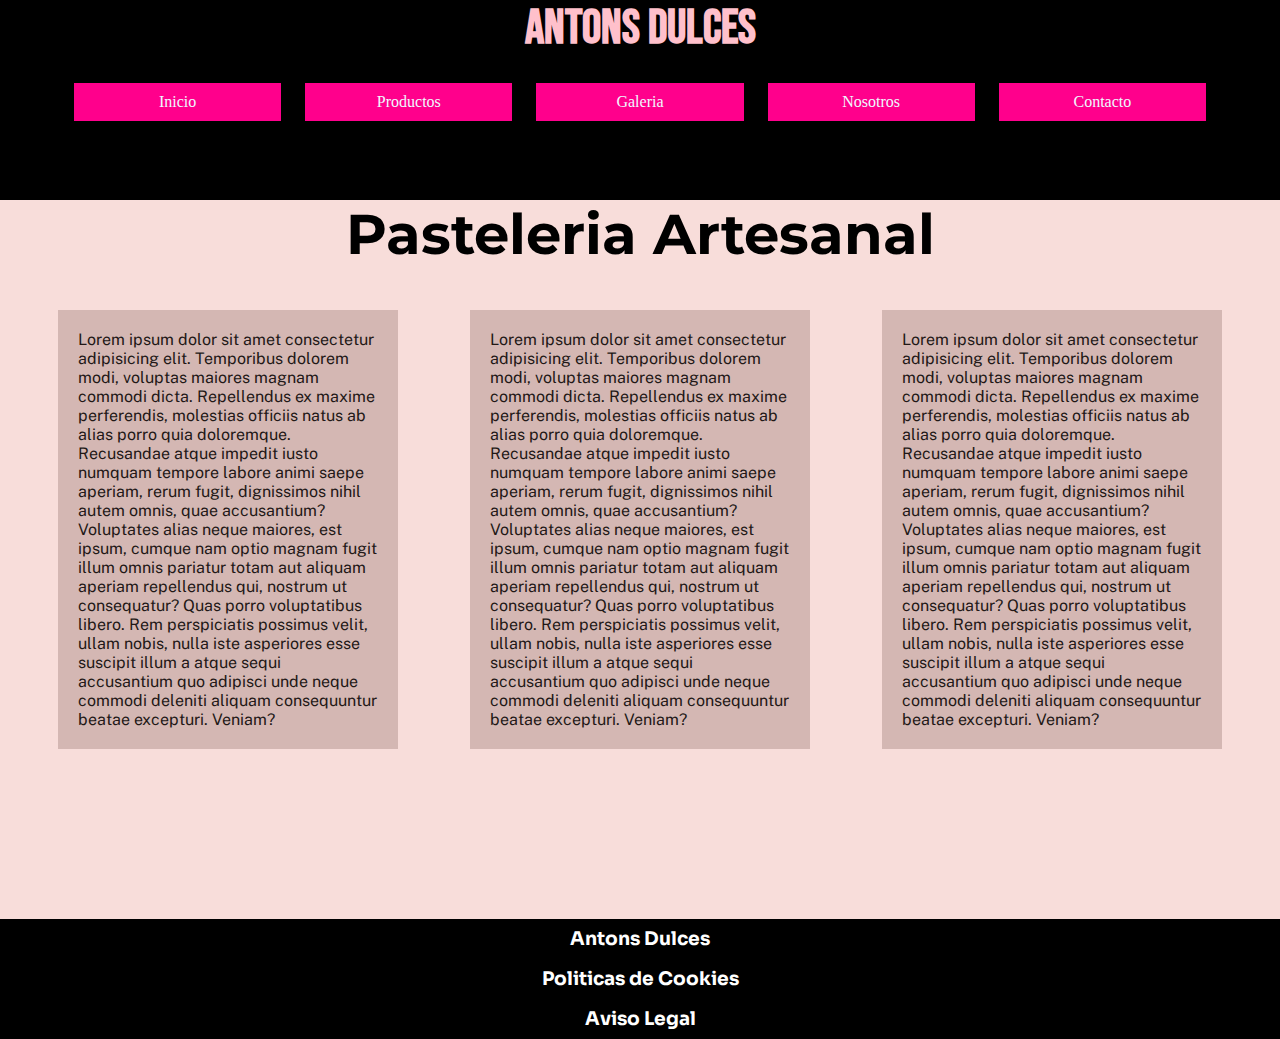
<file: index.html>
<!DOCTYPE html>
<html lang="es">
<head>
    <meta charset="UTF-8">
    <meta name="viewport" content="width=device-width, initial-scale=1.0">
    <link rel="shortcut icon" href="media/antons.png">
    <link rel="stylesheet" href="./css/estilo.css">
    <link rel="preconnect" href="https://fonts.googleapis.com">
    <link rel="preconnect" href="https://fonts.gstatic.com" crossorigin>
    <link href="https://fonts.googleapis.com/css2?family=Bebas+Neue&display=swap" rel="stylesheet">
    <link rel="preconnect" href="https://fonts.googleapis.com">
    <link rel="preconnect" href="https://fonts.gstatic.com" crossorigin>
    <link href="https://fonts.googleapis.com/css2?family=Montserrat:wght@300&display=swap" rel="stylesheet">
    <link rel="preconnect" href="https://fonts.googleapis.com">
    <link rel="preconnect" href="https://fonts.gstatic.com" crossorigin>
    <link href="https://fonts.googleapis.com/css2?family=Sora:wght@100&display=swap" rel="stylesheet">
    <link rel="preconnect" href="https://fonts.googleapis.com">
    <link rel="preconnect" href="https://fonts.gstatic.com" crossorigin>
    <link href="https://fonts.googleapis.com/css2?family=Public+Sans:wght@100&display=swap" rel="stylesheet">
    <link rel="stylesheet" href="https://cdnjs.cloudflare.com/ajax/libs/animate.css/4.1.1/animate.min.css"/>
    <title>Antons dulces</title>
</head>
<body>
    <header>
        <h1>
            Antons Dulces
        </h1>
        <nav>
            <ul>
                <li>
                    <a href="index.html">Inicio</a>
                </li>
                <li>
                    <a href="paginas/productos.html">Productos</a>
                </li>
                <li>
                    <a href="paginas/galeria.html">Galeria</a>
                </li>
                <li>
                    <a href="paginas/nosotros.html">Nosotros</a>
                </li>
                <li>
                    <a href="paginas/contacto.html">Contacto</a>
                </li>
            </ul>
        </nav>
    </header>
    <main>
        <h2 class="animate__animated animate__fadeInDown">
            Pasteleria Artesanal
        </h2>
    <section class="cajas">
        <div class="caja izquierda">
        <p>
            Lorem ipsum dolor sit amet consectetur adipisicing elit. Temporibus dolorem modi, voluptas maiores magnam commodi dicta. Repellendus ex maxime perferendis, molestias officiis natus ab alias porro quia doloremque. Recusandae atque impedit iusto numquam tempore labore animi saepe aperiam, rerum fugit, dignissimos nihil autem omnis, quae accusantium? Voluptates alias neque maiores, est ipsum, cumque nam optio magnam fugit illum omnis pariatur totam aut aliquam aperiam repellendus qui, nostrum ut consequatur? Quas porro voluptatibus libero. Rem perspiciatis possimus velit, ullam nobis, nulla iste asperiores esse suscipit illum a atque sequi accusantium quo adipisci unde neque commodi deleniti aliquam consequuntur beatae excepturi. Veniam?
        </p>
        </div>
        <div class="caja centro">
            <p>
                Lorem ipsum dolor sit amet consectetur adipisicing elit. Temporibus dolorem modi, voluptas maiores magnam commodi dicta. Repellendus ex maxime perferendis, molestias officiis natus ab alias porro quia doloremque. Recusandae atque impedit iusto numquam tempore labore animi saepe aperiam, rerum fugit, dignissimos nihil autem omnis, quae accusantium? Voluptates alias neque maiores, est ipsum, cumque nam optio magnam fugit illum omnis pariatur totam aut aliquam aperiam repellendus qui, nostrum ut consequatur? Quas porro voluptatibus libero. Rem perspiciatis possimus velit, ullam nobis, nulla iste asperiores esse suscipit illum a atque sequi accusantium quo adipisci unde neque commodi deleniti aliquam consequuntur beatae excepturi. Veniam?
            </p>
            </div>
            <div class="caja derecha">
                <p>
                    Lorem ipsum dolor sit amet consectetur adipisicing elit. Temporibus dolorem modi, voluptas maiores magnam commodi dicta. Repellendus ex maxime perferendis, molestias officiis natus ab alias porro quia doloremque. Recusandae atque impedit iusto numquam tempore labore animi saepe aperiam, rerum fugit, dignissimos nihil autem omnis, quae accusantium? Voluptates alias neque maiores, est ipsum, cumque nam optio magnam fugit illum omnis pariatur totam aut aliquam aperiam repellendus qui, nostrum ut consequatur? Quas porro voluptatibus libero. Rem perspiciatis possimus velit, ullam nobis, nulla iste asperiores esse suscipit illum a atque sequi accusantium quo adipisci unde neque commodi deleniti aliquam consequuntur beatae excepturi. Veniam?
                </p>
                </div>
    </section>
    </main>
    <footer>
        <h3>
            Antons Dulces
        </h3>
        <h3>Politicas de Cookies</h3>
        <h3>Aviso Legal</h3>
    </footer>
</body>
</html>
</file>
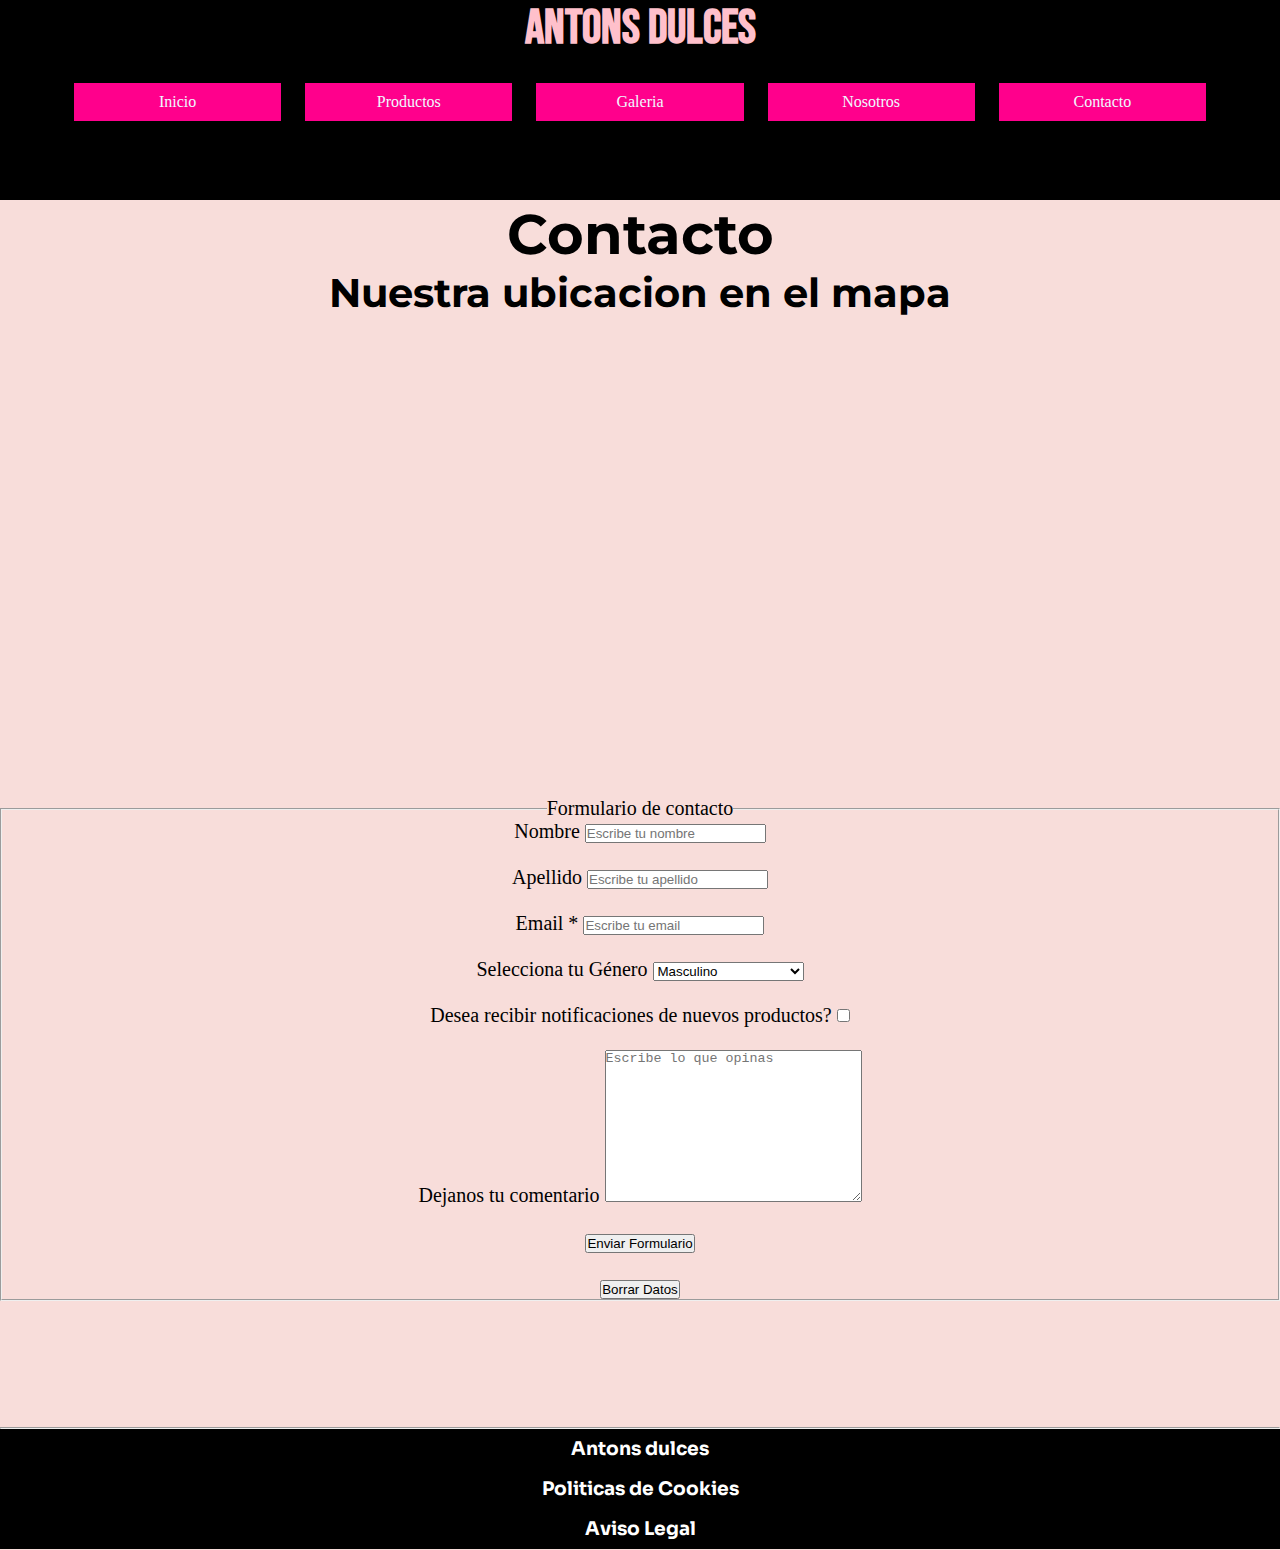
<file: paginas/contacto.html>
<!DOCTYPE html>
<html lang="es">
<head>
    <meta charset="UTF-8">
    <meta name="viewport" content="width=device-width, initial-scale=1.0">
    <link rel="shortcut icon" href="../media/antons.png">
    <link rel="stylesheet" href="../css/estilo.css">
    <link rel="preconnect" href="https://fonts.googleapis.com">
    <link rel="preconnect" href="https://fonts.gstatic.com" crossorigin>
    <link href="https://fonts.googleapis.com/css2?family=Bebas+Neue&display=swap" rel="stylesheet">
    <link rel="preconnect" href="https://fonts.googleapis.com">
    <link rel="preconnect" href="https://fonts.gstatic.com" crossorigin>
    <link href="https://fonts.googleapis.com/css2?family=Montserrat:wght@300&display=swap" rel="stylesheet">
    <link rel="preconnect" href="https://fonts.googleapis.com">
    <link rel="preconnect" href="https://fonts.gstatic.com" crossorigin>
    <link href="https://fonts.googleapis.com/css2?family=Sora:wght@100&display=swap" rel="stylesheet">
    <link rel="preconnect" href="https://fonts.googleapis.com">
    <link rel="preconnect" href="https://fonts.gstatic.com" crossorigin>
    <link href="https://fonts.googleapis.com/css2?family=Public+Sans:wght@100&display=swap" rel="stylesheet">
    <link rel="stylesheet" href="https://cdnjs.cloudflare.com/ajax/libs/animate.css/4.1.1/animate.min.css"/>
    <title>Antons dulces</title>
</head>
<body>
    <header>
        <h1>
            Antons dulces
        </h1>
        <nav>
            <ul>
                <li>
                    <a href="../index.html">Inicio</a>
                </li>
                <li>
                    <a href="productos.html">Productos</a>
                </li>
                <li>
                    <a href="galeria.html">Galeria</a>
                </li>
                <li>
                    <a href="nosotros.html">Nosotros</a>
                </li>
                <li>
                    <a href="contacto.html">Contacto</a>
                </li>
            </ul>
        </nav>
    </header>
    <main class="contacto">
        <section>
            <article>
                <h2 class="animate__animated animate__fadeInDown">
                    Contacto
                </h2>
            </article>
            <div class="mapa">
            <h4>
                Nuestra ubicacion en el mapa
            </h4>
            <iframe src="https://www.google.com/maps/embed?pb=!1m14!1m12!1m3!1d52336.34690585429!2d-57.958201525504535!3d-34.93099318651421!2m3!1f0!2f0!3f0!3m2!1i1024!2i768!4f13.1!5e0!3m2!1ses!2sar!4v1657175297369!5m2!1ses!2sar" width="600" height="450" style="border:0;" allowfullscreen="" loading="lazy" referrerpolicy="no-referrer-when-downgrade"></iframe>
            </div>
            <article class="formulario">
                <br>
                <form>
                    <fieldset>
                        <legend>Formulario de contacto</legend>     
                            <div>
                                <label for="nombre">Nombre</label>
                                <input type="text" name="nombre" placeholder="Escribe tu nombre">
                            </div>
                            <br>
                            <div>
                                <label for="apellido">Apellido</label>
                                <input type="text" name="apellido" placeholder="Escribe tu apellido">
                            </div>
                            <br>
                            <div>
                                <label for="email">Email *</label>
                                <input type="email" name="email" placeholder="Escribe tu email" required>
                            </div>
                            <br>
                            <div>
                                <label for="Genero">Selecciona tu Género</label>
                                <select name="genero" id="">
                                    <option value="msc">Masculino</option>
                                    <option value="fmn">Femenino</option>
                                    <option value="nr">Prefiero no responder</option>
                                </select>
                            </div>
                            <br>
                            <div>
                                <label for="notificacion">Desea recibir notificaciones de nuevos productos?</label>
                                <input type="checkbox">
                            </div>
                            <br>
                            <div>
                                <label for="comentario">Dejanos tu comentario</label>
                                <textarea name="comentario" id="" cols="30" rows="10" placeholder="Escribe lo que opinas"></textarea>
                            </div>
                            <br>
                            <div>
                                <input type="submit" value="Enviar Formulario">
                            </div>
                            <br>
                            <div>
                                <input type="reset" value="Borrar Datos">
                            </div>
                </fieldset>
                </form>
            </article>
        </section>
    </main>
    <footer>
        <hr>
        <ul>
            <li>
                <h3>Antons dulces</h3>
            </li>
            <li>
                <h3>
                  Politicas de Cookies
                </h3>
            </li>
            <li>
                <h3>Aviso Legal</h3>
            </li>
        </ul>
    </footer>
</body>
</html>
</file>
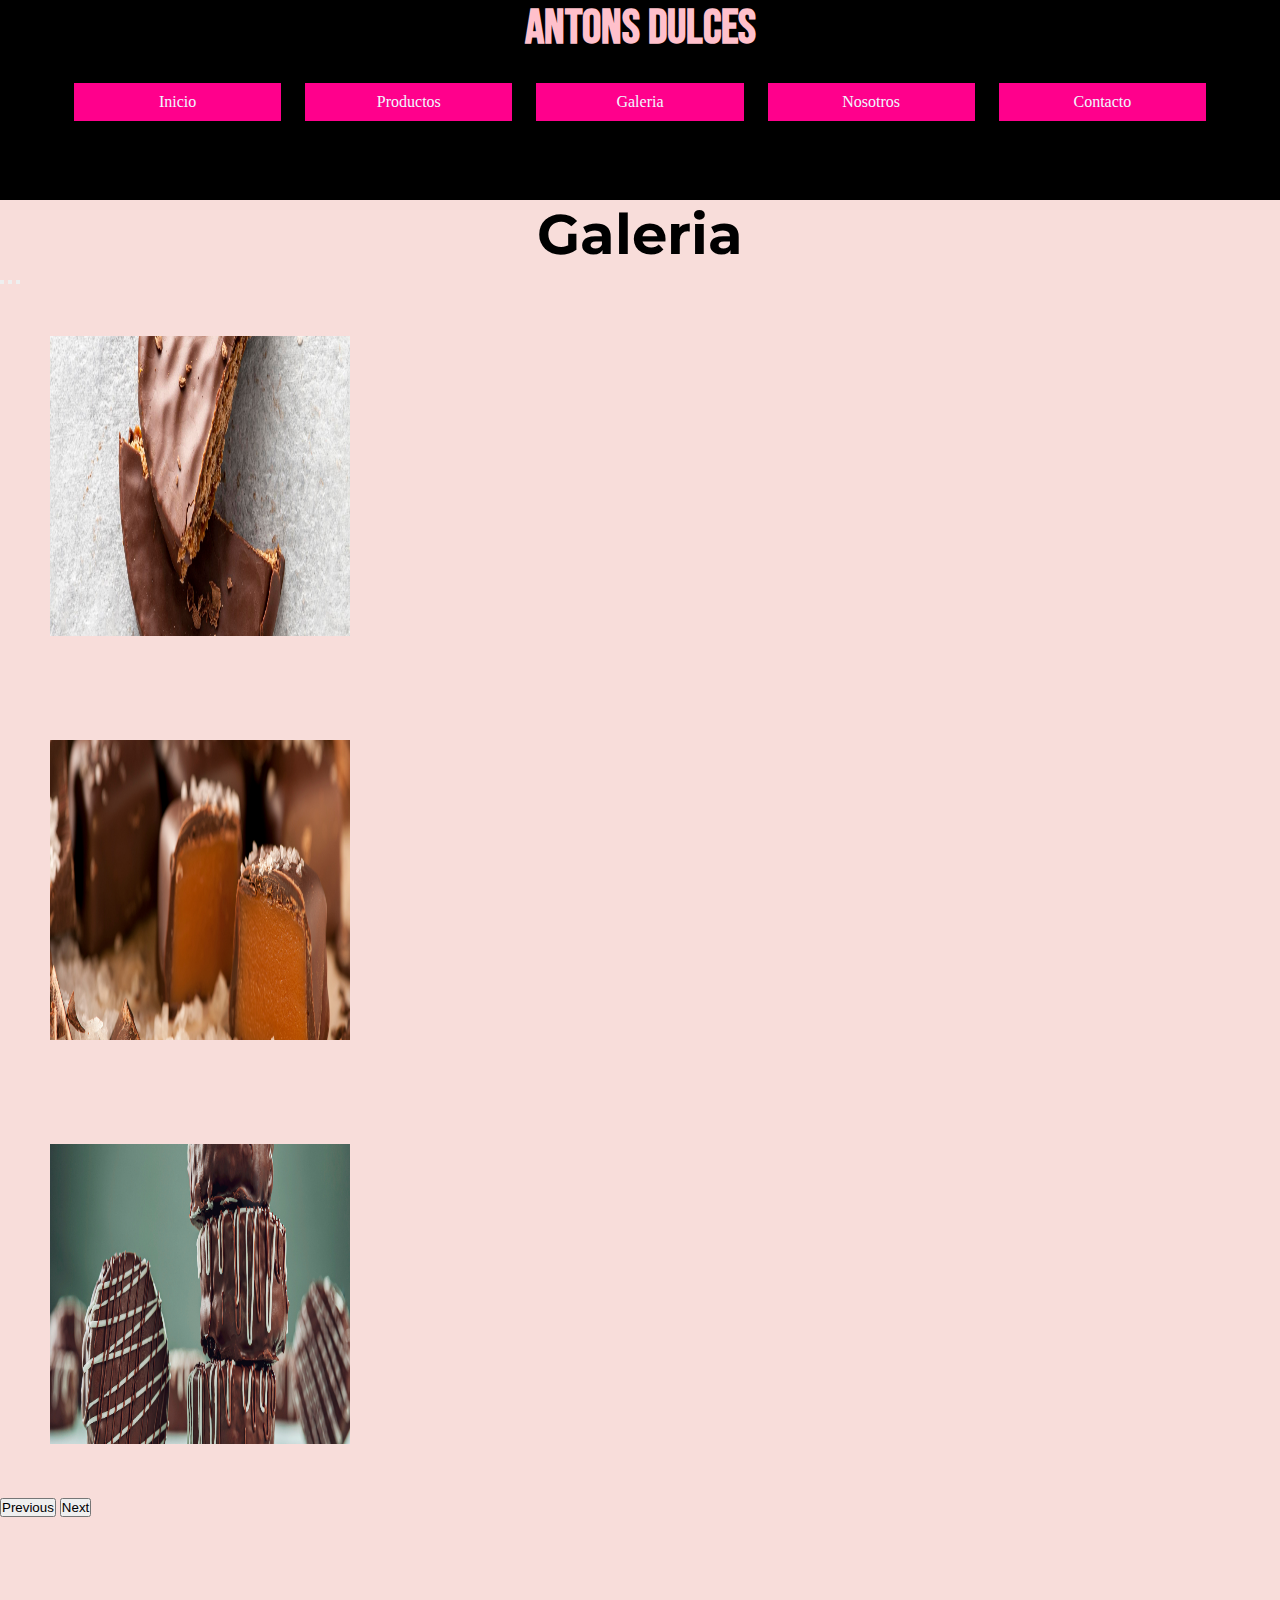
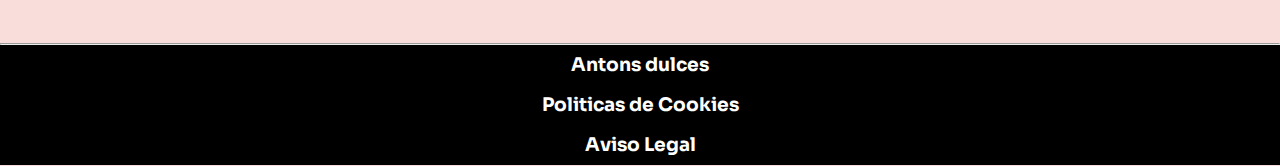
<file: paginas/galeria.html>
<!DOCTYPE html>
<html lang="es">
<head>
    <meta charset="UTF-8">
    <meta name="viewport" content="width=device-width, initial-scale=1.0">
    <link rel="shortcut icon" href="../media/antons.png">

    <link rel="preconnect" href="https://fonts.googleapis.com">
    <link rel="preconnect" href="https://fonts.gstatic.com" crossorigin>
    <link href="https://fonts.googleapis.com/css2?family=Bebas+Neue&display=swap" rel="stylesheet">
    <link rel="preconnect" href="https://fonts.googleapis.com">
    <link rel="preconnect" href="https://fonts.gstatic.com" crossorigin>
    <link href="https://fonts.googleapis.com/css2?family=Montserrat:wght@300&display=swap" rel="stylesheet">
    <link rel="preconnect" href="https://fonts.googleapis.com">
    <link rel="preconnect" href="https://fonts.gstatic.com" crossorigin>
    <link href="https://fonts.googleapis.com/css2?family=Sora:wght@100&display=swap" rel="stylesheet">
    <link rel="preconnect" href="https://fonts.googleapis.com">
    <link rel="preconnect" href="https://fonts.gstatic.com" crossorigin>
    <link href="https://fonts.googleapis.com/css2?family=Public+Sans:wght@100&display=swap" rel="stylesheet">
    <link rel="stylesheet" href="https://cdnjs.cloudflare.com/ajax/libs/animate.css/4.1.1/animate.min.css"/>
    <link href="https://cdn.jsdelivr.net/npm/bootstrap@5.2.0/dist/css/bootstrap.min.css" rel="stylesheet" integrity="sha384-gH2yIJqKdNHPEq0n4Mqa/HGKIhSkIHeL5AyhkYV8i59U5AR6csBvApHHNl/vI1Bx" crossorigin="anonymous">
    <link rel="stylesheet" href="../css/estilo.css">
    <title>Antons dulces</title>
</head>
<body>
    <header>
        <h1>
            Antons dulces
        </h1>
        <nav>
            <ul>
                <li>
                    <a href="../index.html">Inicio</a>
                </li>
                <li>
                    <a href="productos.html">Productos</a>
                </li>
                <li>
                    <a href="galeria.html">Galeria</a>
                </li>
                <li>
                    <a href="nosotros.html">Nosotros</a>
                </li>
                <li>
                    <a href="contacto.html">Contacto</a>
                </li>
            </ul>
        </nav>
    </header>
    <main class="container">

                <h2 class="animate__animated animate__fadeInDown">
                    Galeria
                </h2>
                <div id="carouselExampleIndicators" class="carousel slide" data-bs-ride="true">
                    <div class="carousel-indicators">
                      <button type="button" data-bs-target="#carouselExampleIndicators" data-bs-slide-to="0" class="active" aria-current="true" aria-label="Slide 1"></button>
                      <button type="button" data-bs-target="#carouselExampleIndicators" data-bs-slide-to="1" aria-label="Slide 2"></button>
                      <button type="button" data-bs-target="#carouselExampleIndicators" data-bs-slide-to="2" aria-label="Slide 3"></button>
                    </div>
                    <div class="carousel-inner">
                      <div class="carousel-item active">
                        <img src="../media/Alfajores1.png" class="d-block w-100" alt="...">
                      </div>
                      <div class="carousel-item">
                        <img src="../media/Alfajores2.png" class="d-block w-100" alt="...">
                      </div>
                      <div class="carousel-item">
                        <img src="../media/Alfajores3.png" class="d-block w-100" alt="...">
                      </div>
                    </div>
                    <button class="carousel-control-prev" type="button" data-bs-target="#carouselExampleIndicators" data-bs-slide="prev">
                      <span class="carousel-control-prev-icon" aria-hidden="true"></span>
                      <span class="visually-hidden">Previous</span>
                    </button>
                    <button class="carousel-control-next" type="button" data-bs-target="#carouselExampleIndicators" data-bs-slide="next">
                      <span class="carousel-control-next-icon" aria-hidden="true"></span>
                      <span class="visually-hidden">Next</span>
                    </button>
                  </div>
    </main>
<script src="https://cdn.jsdelivr.net/npm/bootstrap@5.2.0/dist/js/bootstrap.bundle.min.js" integrity="sha384-A3rJD856KowSb7dwlZdYEkO39Gagi7vIsF0jrRAoQmDKKtQBHUuLZ9AsSv4jD4Xa" crossorigin="anonymous"></script>
    <footer>
        <hr>
        <ul>
            <li>
                <h3>Antons dulces</h3>
            </li>
            <li>
                <h3>
                  Politicas de Cookies
                </h3>
            </li>
            <li>
                <h3>Aviso Legal</h3>
            </li>
        </ul>
    </footer>
</body>
</html>
</file>
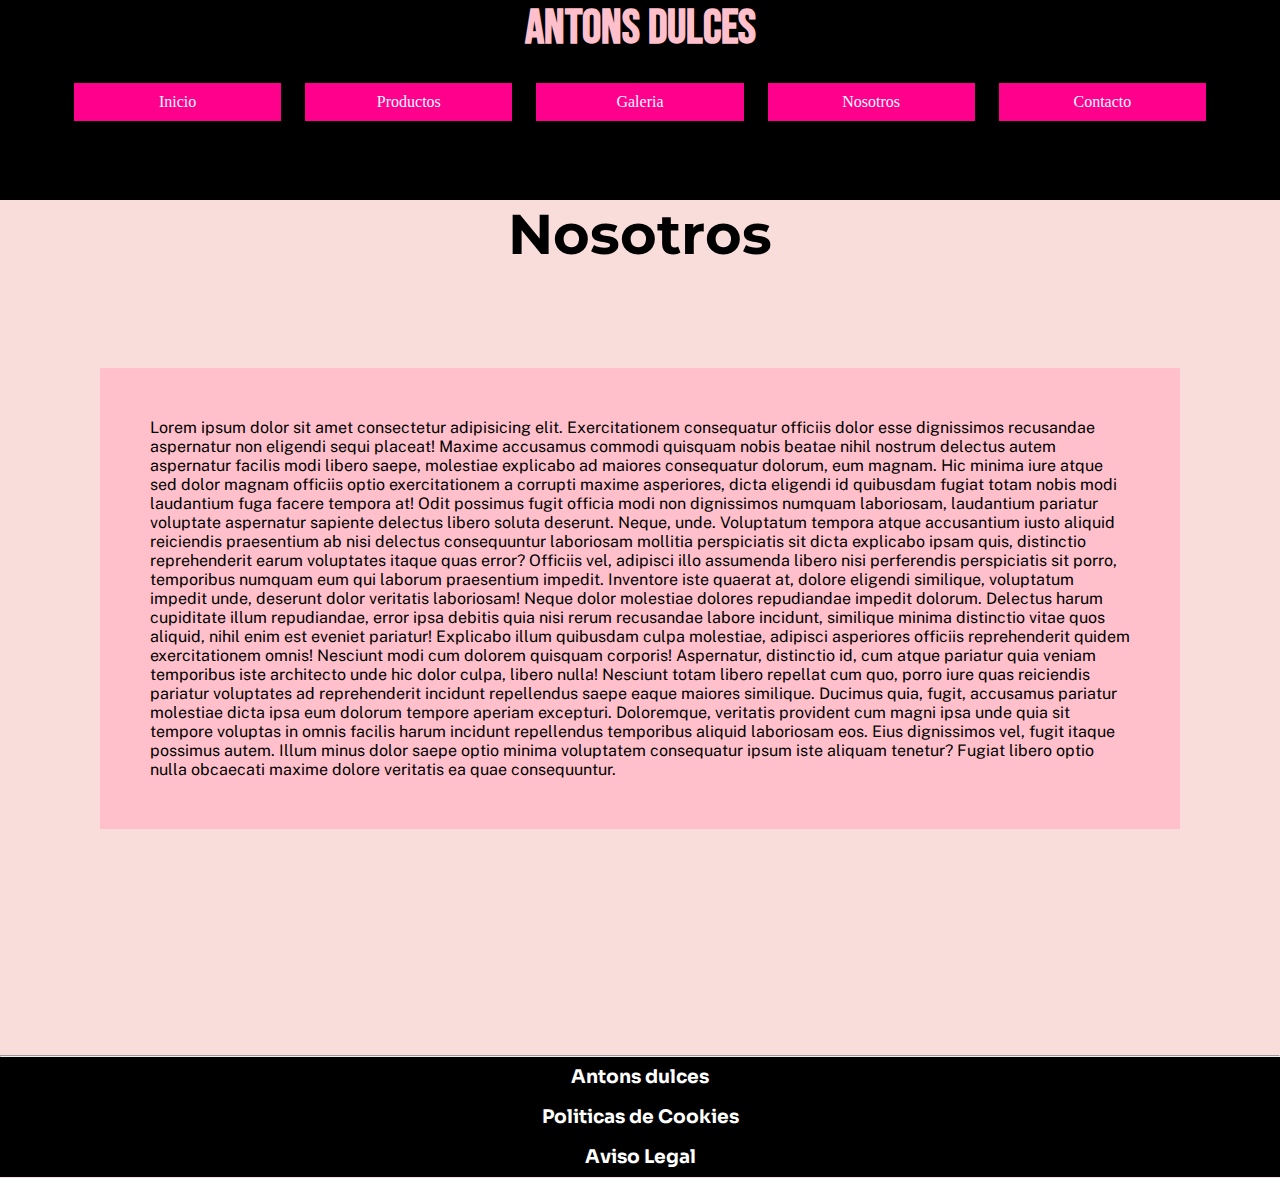
<file: paginas/nosotros.html>
<!DOCTYPE html>
<html lang="es">
<head>
    <meta charset="UTF-8">
    <meta name="viewport" content="width=device-width, initial-scale=1.0">
    <link rel="shortcut icon" href="../media/antons.png">
    <link rel="stylesheet" href="../css/estilo.css">
    <link rel="preconnect" href="https://fonts.googleapis.com">
    <link rel="preconnect" href="https://fonts.gstatic.com" crossorigin>
    <link href="https://fonts.googleapis.com/css2?family=Bebas+Neue&display=swap" rel="stylesheet">
    <link rel="preconnect" href="https://fonts.googleapis.com">
    <link rel="preconnect" href="https://fonts.gstatic.com" crossorigin>
    <link href="https://fonts.googleapis.com/css2?family=Montserrat:wght@300&display=swap" rel="stylesheet">
    <link rel="preconnect" href="https://fonts.googleapis.com">
    <link rel="preconnect" href="https://fonts.gstatic.com" crossorigin>
    <link href="https://fonts.googleapis.com/css2?family=Sora:wght@100&display=swap" rel="stylesheet">
    <link rel="preconnect" href="https://fonts.googleapis.com">
    <link rel="preconnect" href="https://fonts.gstatic.com" crossorigin>
    <link href="https://fonts.googleapis.com/css2?family=Public+Sans:wght@100&display=swap" rel="stylesheet">
    <link rel="stylesheet" href="https://cdnjs.cloudflare.com/ajax/libs/animate.css/4.1.1/animate.min.css"/>
    <title>Antons dulces</title>
</head>
<body>
    <header>
        <h1>
            Antons dulces
        </h1>
        <nav>
            <ul>
                <li>
                    <a href="../index.html">Inicio</a>
                </li>
                <li>
                    <a href="productos.html">Productos</a>
                </li>
                <li>
                    <a href="galeria.html">Galeria</a>
                </li>
                <li>
                    <a href="nosotros.html">Nosotros</a>
                </li>
                <li>
                    <a href="contacto.html">Contacto</a>
                </li>
            </ul>
        </nav>
    </header>
    <main>
        <section>
            <article>
                <h2 class="animate__animated animate__fadeInDown">
                    Nosotros
                </h2>
            </article>
            <article class="nos">
                <p class="animate__animated animate__fadeIn">
                    Lorem ipsum dolor sit amet consectetur adipisicing elit. Exercitationem consequatur officiis dolor esse dignissimos recusandae aspernatur non eligendi sequi placeat! Maxime accusamus commodi quisquam nobis beatae nihil nostrum delectus autem aspernatur facilis modi libero saepe, molestiae explicabo ad maiores consequatur dolorum, eum magnam. Hic minima iure atque sed dolor magnam officiis optio exercitationem a corrupti maxime asperiores, dicta eligendi id quibusdam fugiat totam nobis modi laudantium fuga facere tempora at! Odit possimus fugit officia modi non dignissimos numquam laboriosam, laudantium pariatur voluptate aspernatur sapiente delectus libero soluta deserunt. Neque, unde. Voluptatum tempora atque accusantium iusto aliquid reiciendis praesentium ab nisi delectus consequuntur laboriosam mollitia perspiciatis sit dicta explicabo ipsam quis, distinctio reprehenderit earum voluptates itaque quas error? Officiis vel, adipisci illo assumenda libero nisi perferendis perspiciatis sit porro, temporibus numquam eum qui laborum praesentium impedit. Inventore iste quaerat at, dolore eligendi similique, voluptatum impedit unde, deserunt dolor veritatis laboriosam! Neque dolor molestiae dolores repudiandae impedit dolorum. Delectus harum cupiditate illum repudiandae, error ipsa debitis quia nisi rerum recusandae labore incidunt, similique minima distinctio vitae quos aliquid, nihil enim est eveniet pariatur! Explicabo illum quibusdam culpa molestiae, adipisci asperiores officiis reprehenderit quidem exercitationem omnis! Nesciunt modi cum dolorem quisquam corporis! Aspernatur, distinctio id, cum atque pariatur quia veniam temporibus iste architecto unde hic dolor culpa, libero nulla! Nesciunt totam libero repellat cum quo, porro iure quas reiciendis pariatur voluptates ad reprehenderit incidunt repellendus saepe eaque maiores similique. Ducimus quia, fugit, accusamus pariatur molestiae dicta ipsa eum dolorum tempore aperiam excepturi. Doloremque, veritatis provident cum magni ipsa unde quia sit tempore voluptas in omnis facilis harum incidunt repellendus temporibus aliquid laboriosam eos. Eius dignissimos vel, fugit itaque possimus autem. Illum minus dolor saepe optio minima voluptatem consequatur ipsum iste aliquam tenetur? Fugiat libero optio nulla obcaecati maxime dolore veritatis ea quae consequuntur.
                </p>
            </article>
        </section>
    </main>
    <footer>
        <hr>
        <ul>
            <li>
                <h3>Antons dulces</h3>
            </li>
            <li>
                <h3>
                  Politicas de Cookies
                </h3>
            </li>
            <li>
                <h3>Aviso Legal</h3>
            </li>
        </ul>
    </footer>
</body>
</html>
</file>
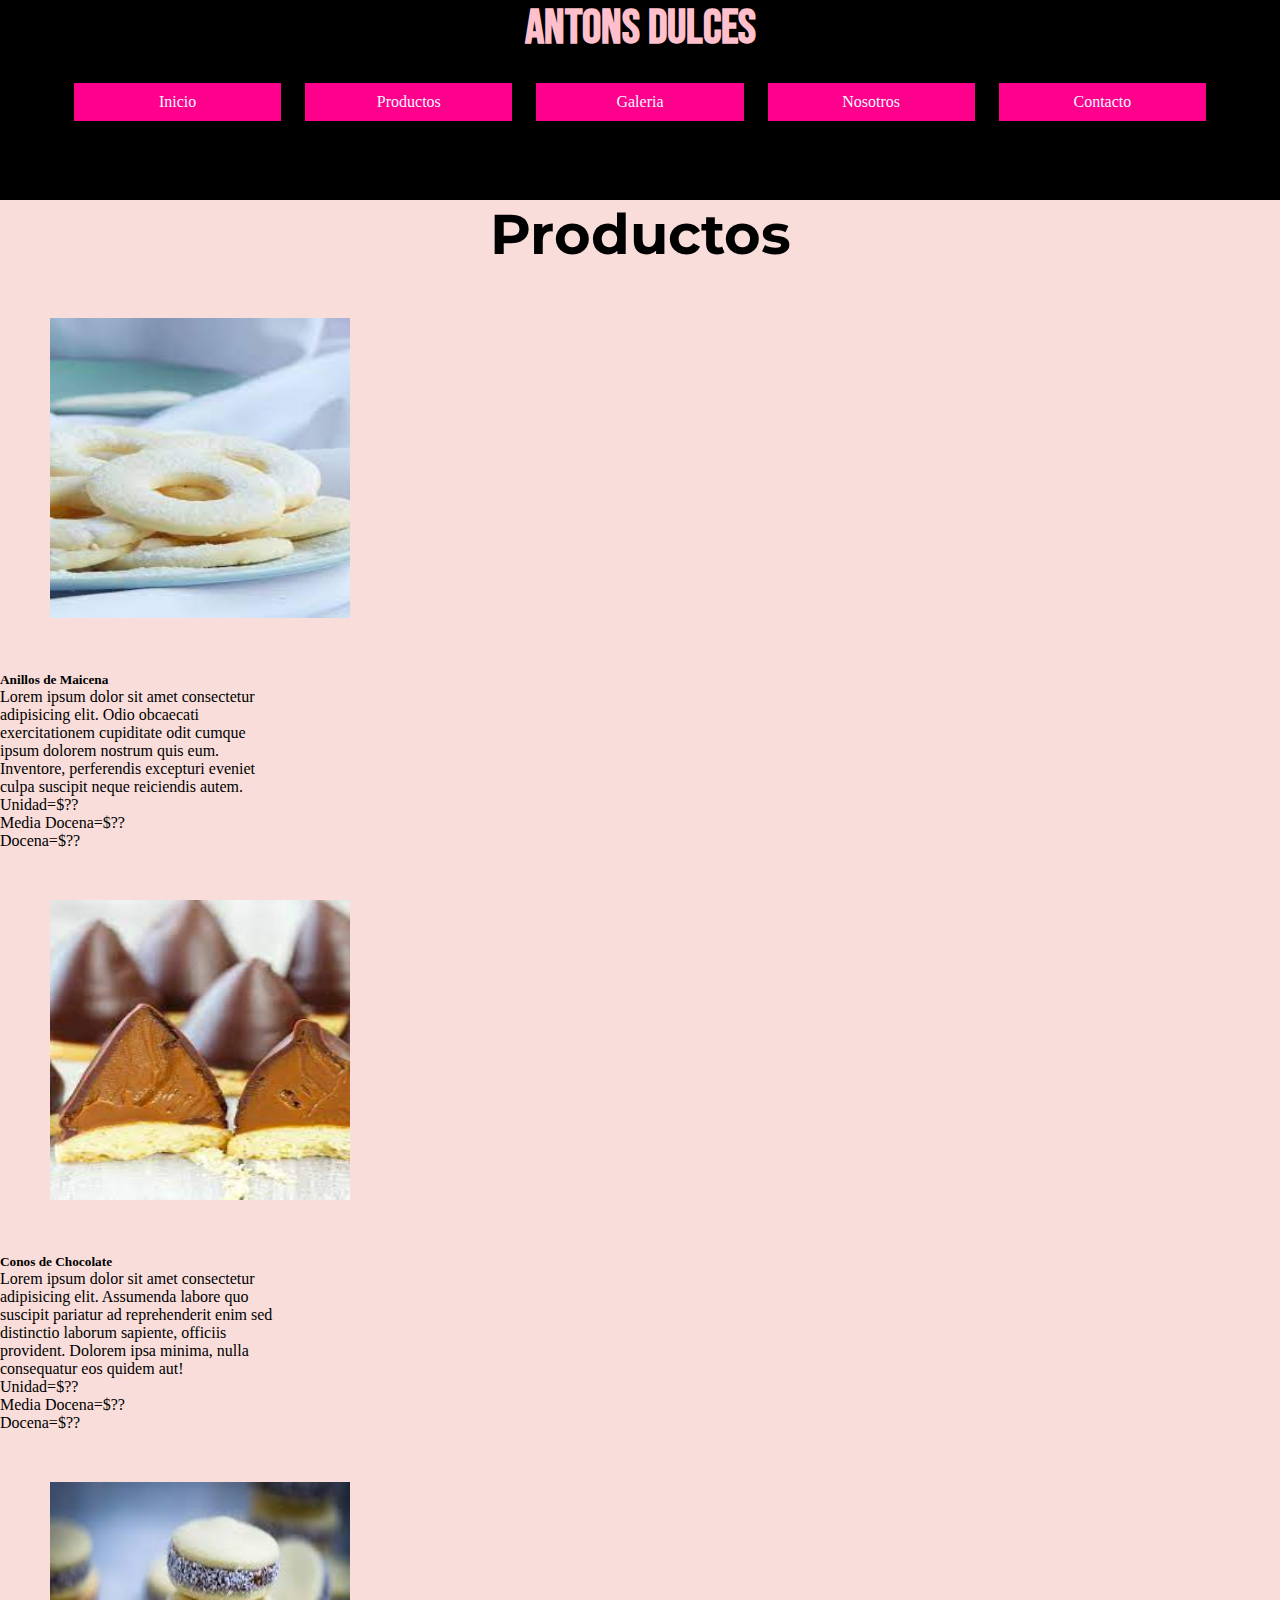
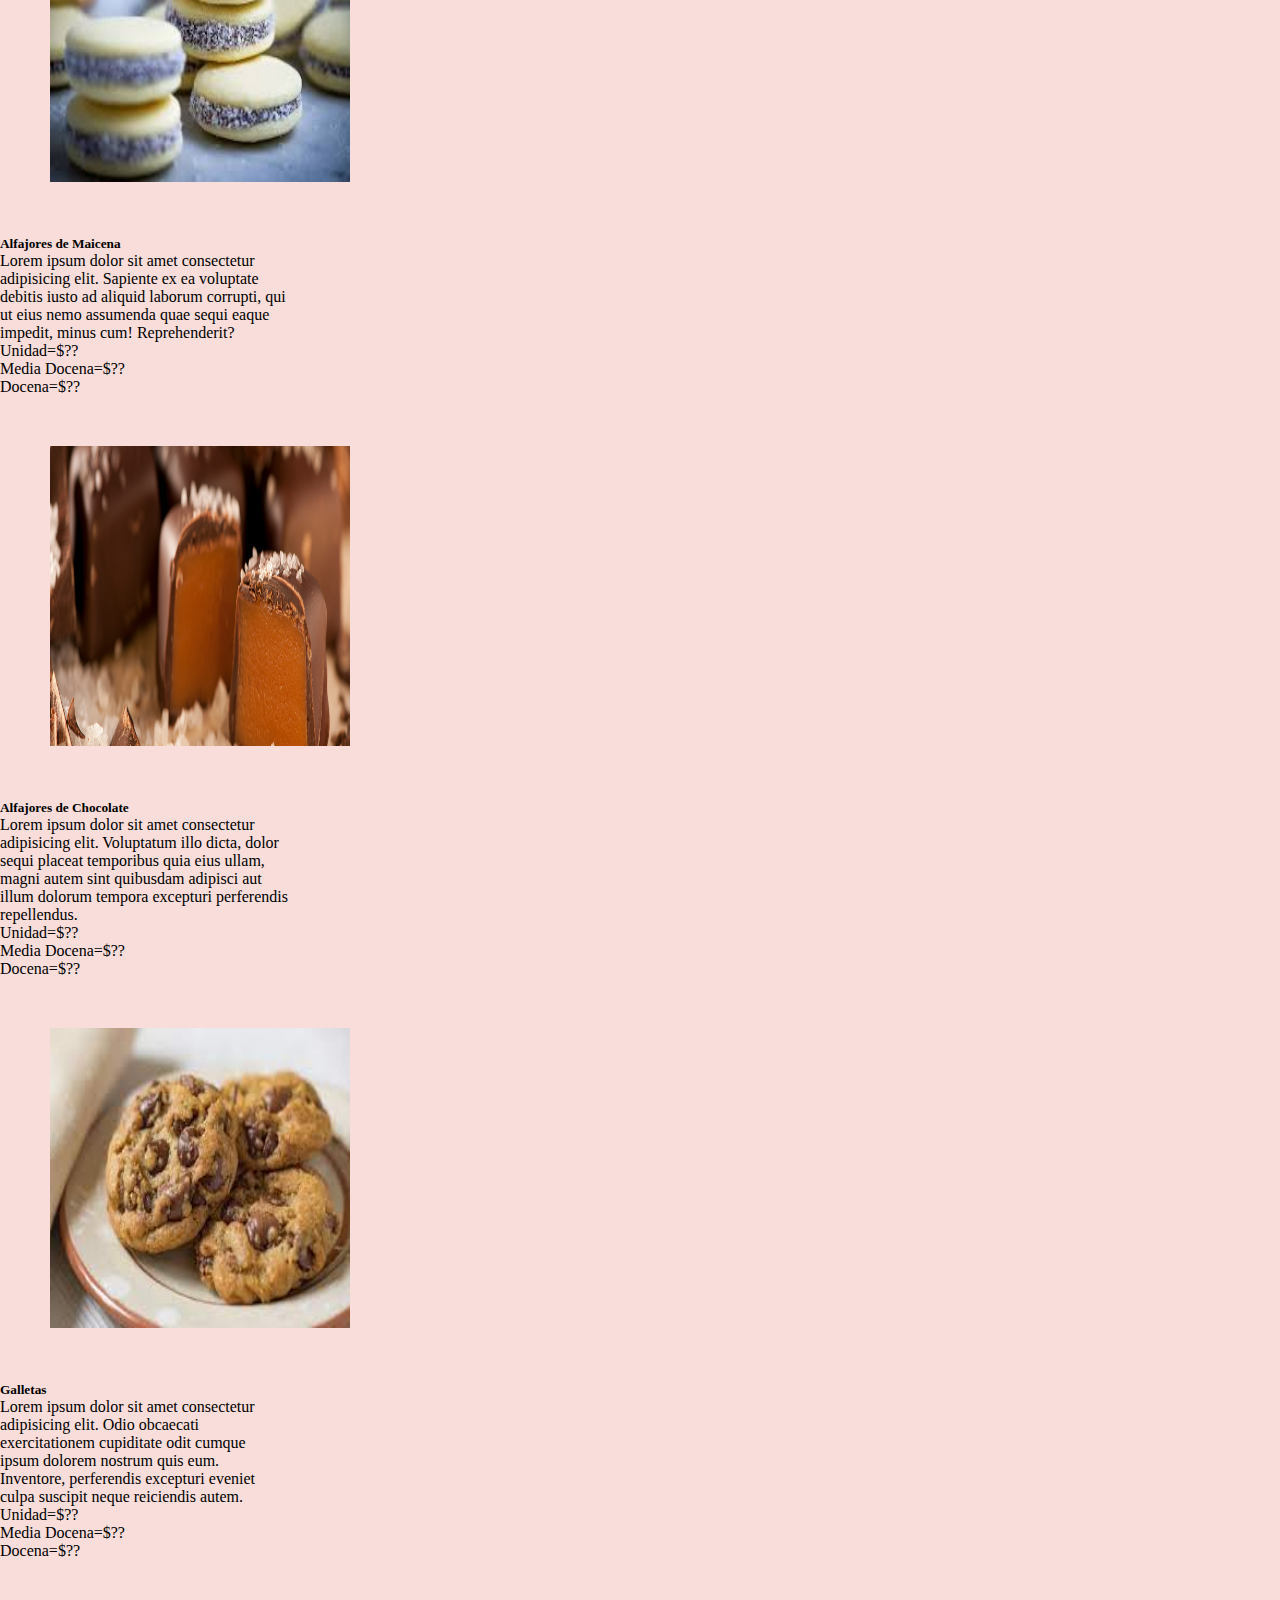
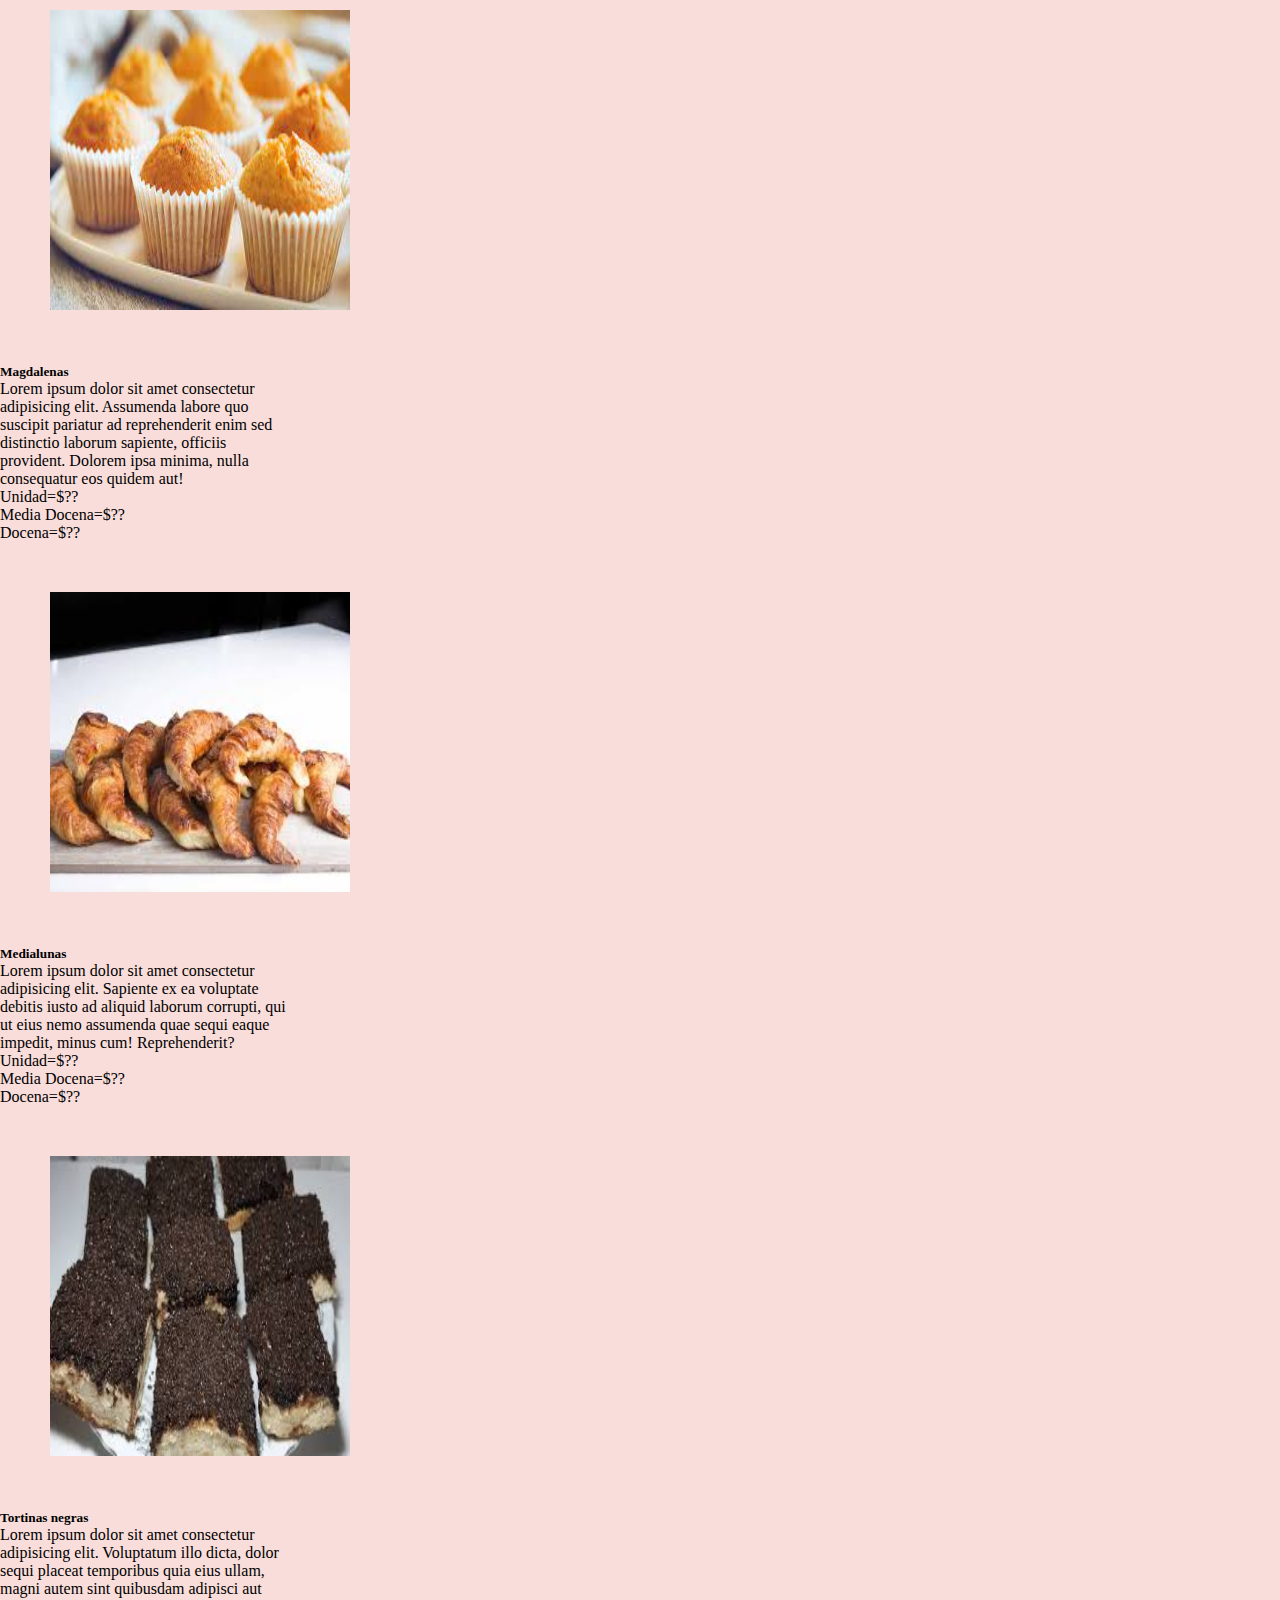
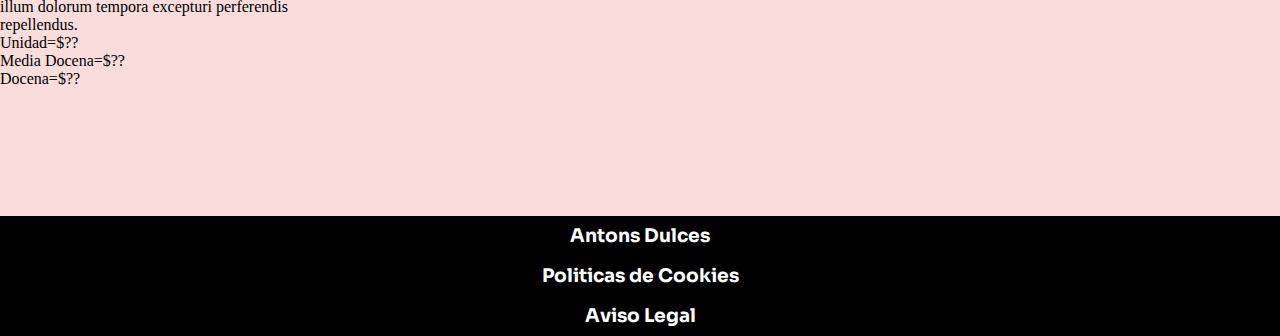
<file: paginas/productos.html>
<!DOCTYPE html>
<html lang="es">
<head>
    <meta charset="UTF-8">
    <meta name="viewport" content="width=device-width, initial-scale=1.0">
    <link rel="shortcut icon" href="../media/antons.png">
    <link rel="preconnect" href="https://fonts.googleapis.com">
    <link rel="preconnect" href="https://fonts.gstatic.com" crossorigin>
    <link href="https://fonts.googleapis.com/css2?family=Bebas+Neue&display=swap" rel="stylesheet">
    <link rel="preconnect" href="https://fonts.googleapis.com">
    <link rel="preconnect" href="https://fonts.gstatic.com" crossorigin>
    <link href="https://fonts.googleapis.com/css2?family=Montserrat:wght@300&display=swap" rel="stylesheet">
    <link rel="preconnect" href="https://fonts.googleapis.com">
    <link rel="preconnect" href="https://fonts.gstatic.com" crossorigin>
    <link href="https://fonts.googleapis.com/css2?family=Sora:wght@100&display=swap" rel="stylesheet">
    <link rel="preconnect" href="https://fonts.googleapis.com">
    <link rel="preconnect" href="https://fonts.gstatic.com" crossorigin>
    <link href="https://fonts.googleapis.com/css2?family=Public+Sans:wght@100&display=swap" rel="stylesheet">
    <link rel="stylesheet" href="https://cdnjs.cloudflare.com/ajax/libs/animate.css/4.1.1/animate.min.css"/>
    <link href="https://cdn.jsdelivr.net/npm/bootstrap@5.2.0/dist/css/bootstrap.min.css" rel="stylesheet" integrity="sha384-gH2yIJqKdNHPEq0n4Mqa/HGKIhSkIHeL5AyhkYV8i59U5AR6csBvApHHNl/vI1Bx" crossorigin="anonymous">
    <link rel="stylesheet" href="../css/estilo.css">
    <title>Antons dulces</title>
</head>
<body>
    <header>
        <h1>
            Antons Dulces
        </h1>
        <nav>
            <ul>
                <li>
                    <a href="../index.html">Inicio</a>
                </li>
                <li>
                    <a href="productos.html">Productos</a>
                </li>
                <li>
                    <a href="galeria.html">Galeria</a>
                </li>
                <li>
                    <a href="nosotros.html">Nosotros</a>
                </li>
                <li>
                    <a href="contacto.html">Contacto</a>
                </li>
            </ul>
        </nav>
    </header>
    <main class="container">
        <h2 class="animate__animated animate__fadeInDown">
            Productos
        </h2>
        <div class="row">
            <div class="col-xs-12 col-md-6 col-lg-3 border p-3">
                <div class="card" style="width: 18rem;">
                    <img src="../media/anillos.png" class="card-img-top" alt="...">
                    <div class="card-body">
                      <h5 class="card-title">Anillos de Maicena</h5>
                      <p class="card-text">Lorem ipsum dolor sit amet consectetur adipisicing elit. Odio obcaecati exercitationem cupiditate odit cumque ipsum dolorem nostrum quis eum. Inventore, perferendis excepturi eveniet culpa suscipit neque reiciendis autem.</p>
                    </div>
                    <ul class="list-group list-group-flush">
                      <li class="list-group-item">Unidad=$??</li>
                      <li class="list-group-item">Media Docena=$??</li>
                      <li class="list-group-item">Docena=$??</li>
                    </ul>
                  </div>
            </div>
            <div class="col-xs-12 col-md-6 col-lg-3 border p-3">
                <div class="card" style="width: 18rem;">
                    <img src="../media/conos.png" class="card-img-top" alt="...">
                    <div class="card-body">
                      <h5 class="card-title">Conos de Chocolate</h5>
                      <p class="card-text">Lorem ipsum dolor sit amet consectetur adipisicing elit. Assumenda labore quo suscipit pariatur ad reprehenderit enim sed distinctio laborum sapiente, officiis provident. Dolorem ipsa minima, nulla consequatur eos quidem aut!</p>
                    </div>
                    <ul class="list-group list-group-flush">
                      <li class="list-group-item">Unidad=$??</li>
                      <li class="list-group-item">Media Docena=$??</li>
                      <li class="list-group-item">Docena=$??</li>
                    </ul>
                  </div>
            </div>
            <div class="col-xs-12 col-md-6 col-lg-3 border p-3">
                <div class="card" style="width: 18rem;">
                    <img src="../media/Alfajor.png" class="card-img-top" alt="...">
                    <div class="card-body">
                      <h5 class="card-title">Alfajores de Maicena</h5>
                      <p class="card-text">Lorem ipsum dolor sit amet consectetur adipisicing elit. Sapiente ex ea voluptate debitis iusto ad aliquid laborum corrupti, qui ut eius nemo assumenda quae sequi eaque impedit, minus cum! Reprehenderit?</p>
                    </div>
                    <ul class="list-group list-group-flush">
                      <li class="list-group-item">Unidad=$??</li>
                      <li class="list-group-item">Media Docena=$??</li>
                      <li class="list-group-item">Docena=$??</li>
                    </ul>
                  </div>
            </div>
            <div class="col-xs-12 col-md-6 col-lg-3 border p-3">
                <div class="card" style="width: 18rem;">
                    <img src="../media/Alfajores2.png" class="card-img-top" alt="...">
                    <div class="card-body">
                      <h5 class="card-title">Alfajores de Chocolate</h5>
                      <p class="card-text">Lorem ipsum dolor sit amet consectetur adipisicing elit. Voluptatum illo dicta, dolor sequi placeat temporibus quia eius ullam, magni autem sint quibusdam adipisci aut illum dolorum tempora excepturi perferendis repellendus.</p>
                    </div>
                    <ul class="list-group list-group-flush">
                      <li class="list-group-item">Unidad=$??</li>
                      <li class="list-group-item">Media Docena=$??</li>
                      <li class="list-group-item">Docena=$??</li>
                    </ul>
                  </div>
            </div>
            <div class="col-xs-12 col-md-6 col-lg-3 border p-3">
              <div class="card" style="width: 18rem;">
                  <img src="../media/galletas.png" class="card-img-top" alt="...">
                  <div class="card-body">
                    <h5 class="card-title">Galletas</h5>
                    <p class="card-text">Lorem ipsum dolor sit amet consectetur adipisicing elit. Odio obcaecati exercitationem cupiditate odit cumque ipsum dolorem nostrum quis eum. Inventore, perferendis excepturi eveniet culpa suscipit neque reiciendis autem.</p>
                  </div>
                  <ul class="list-group list-group-flush">
                    <li class="list-group-item">Unidad=$??</li>
                    <li class="list-group-item">Media Docena=$??</li>
                    <li class="list-group-item">Docena=$??</li>
                  </ul>
                </div>
          </div>
          <div class="col-xs-12 col-md-6 col-lg-3 border p-3">
              <div class="card" style="width: 18rem;">
                  <img src="../media/magdalenas.png" class="card-img-top" alt="...">
                  <div class="card-body">
                    <h5 class="card-title">Magdalenas</h5>
                    <p class="card-text">Lorem ipsum dolor sit amet consectetur adipisicing elit. Assumenda labore quo suscipit pariatur ad reprehenderit enim sed distinctio laborum sapiente, officiis provident. Dolorem ipsa minima, nulla consequatur eos quidem aut!</p>
                  </div>
                  <ul class="list-group list-group-flush">
                    <li class="list-group-item">Unidad=$??</li>
                    <li class="list-group-item">Media Docena=$??</li>
                    <li class="list-group-item">Docena=$??</li>
                  </ul>
                </div>
          </div>
          <div class="col-xs-12 col-md-6 col-lg-3 border p-3">
              <div class="card" style="width: 18rem;">
                  <img src="../media/Medialunas.png" class="card-img-top" alt="...">
                  <div class="card-body">
                    <h5 class="card-title">Medialunas</h5>
                    <p class="card-text">Lorem ipsum dolor sit amet consectetur adipisicing elit. Sapiente ex ea voluptate debitis iusto ad aliquid laborum corrupti, qui ut eius nemo assumenda quae sequi eaque impedit, minus cum! Reprehenderit?</p>
                  </div>
                  <ul class="list-group list-group-flush">
                    <li class="list-group-item">Unidad=$??</li>
                    <li class="list-group-item">Media Docena=$??</li>
                    <li class="list-group-item">Docena=$??</li>
                  </ul>
                </div>
          </div>
          <div class="col-xs-12 col-md-6 col-lg-3 border p-3">
              <div class="card" style="width: 18rem;">
                  <img src="../media/Tortina negra.png" class="card-img-top" alt="...">
                  <div class="card-body">
                    <h5 class="card-title">Tortinas negras</h5>
                    <p class="card-text">Lorem ipsum dolor sit amet consectetur adipisicing elit. Voluptatum illo dicta, dolor sequi placeat temporibus quia eius ullam, magni autem sint quibusdam adipisci aut illum dolorum tempora excepturi perferendis repellendus.</p>
                  </div>
                  <ul class="list-group list-group-flush">
                    <li class="list-group-item">Unidad=$??</li>
                    <li class="list-group-item">Media Docena=$??</li>
                    <li class="list-group-item">Docena=$??</li>
                  </ul>
                </div>
          </div>
          </div>
    </main>
<script src="https://cdn.jsdelivr.net/npm/bootstrap@5.2.0/dist/js/bootstrap.bundle.min.js" integrity="sha384-A3rJD856KowSb7dwlZdYEkO39Gagi7vIsF0jrRAoQmDKKtQBHUuLZ9AsSv4jD4Xa" crossorigin="anonymous"></script>
<footer>
    <h3>
        Antons Dulces
    </h3>
    <h3>Politicas de Cookies</h3>
    <h3>Aviso Legal</h3>
</footer>
</body>
</html>
</file>
<file: css/estilo.css>
* {
  margin: 0;
  padding: 0; }

body {
  background-color: #F8DDDA;
  padding-bottom: 3rem;
  position: absolute;
  width: 100%;
  min-height: 100vh;
  display: grid;
  grid-template-rows: 200px auto 200px;
  grid-template-columns: repeat(3, 1fr); }

header {
  grid-row: 1/2;
  grid-column: 1/4;
  background-color: black;
  align-items: center;
  top: 0;
  width: 100%; }
  header h1 {
    text-align: center;
    font-family: 'Bebas Neue', cursive;
    font-size: 300%;
    background-color: black;
    color: pink; }
  header nav {
    background-color: black;
    padding: 1rem;
    list-style-type: none;
    margin: 0px;
    text-align: center; }
    header nav li {
      display: inline-block;
      text-align: center;
      margin: 10px;
      background-color: #ff008c;
      padding: 10px;
      width: 15%; }
      header nav li:hover {
        color: black;
        background-color: #e605c0; }
      header nav li a {
        text-decoration: none;
        color: aliceblue; }

main {
  grid-row: 2/3;
  grid-column: 1/4;
  width: 100%; }
  main h2 {
    font-family: 'Montserrat', sans-serif;
    text-align: center;
    font-size: 3.5rem; }
  main h4 {
    font-family: 'Montserrat', sans-serif;
    text-align: center;
    font-size: 2.5rem; }
  main .caja {
    width: 300px;
    padding: 20px;
    margin: 20px; }
    main .caja:hover {
      transform: scale(1.2); }
  main .izquierda {
    background-color: #D4B7B3;
    color: #221816;
    font-family: 'Public Sans', sans-serif; }
  main .centro {
    background-color: #D4B7B3;
    color: #221816;
    font-family: 'Public Sans', sans-serif; }
  main .derecha {
    background-color: #D4B7B3;
    color: #221816;
    font-family: 'Public Sans', sans-serif; }
  main .cajas {
    display: flex;
    padding: 2px;
    margin: 20px;
    justify-content: space-around; }
  main img {
    width: 300px;
    height: 300px;
    padding: 50px; }
  main .nos {
    background-color: pink;
    padding: 50px;
    margin: 100px;
    font-family: 'Public Sans', sans-serif; }
  main .contacto {
    display: flex;
    justify-content: center; }
  main .mapa {
    text-align: center;
    margin: auto;
    font-size: 50px; }
  main form {
    text-align: center;
    font-size: 20px; }

footer {
  background-color: black;
  color: white;
  text-align: center;
  position: absolute;
  bottom: 0;
  width: 100%;
  font-family: 'Sora', sans-serif;
  line-height: 40px;
  grid-row: 4/5;
  grid-column: 1/4;
  width: 100%; }


@media only screen and (max-width: 480px){
  body{
      display: grid;
      grid-template-columns: 1fr;
      grid-template-rows: auto;
  }
  header{
      grid-row: 1/2;
      grid-column: 1/1;
  }
  main{
      grid-row: 2/3;
      grid-column: 1/1;
  }
  .cajas{
      display: flex;
      flex-wrap: wrap;
      padding: 35px;
      margin: 20px;
  }
  .fotos{
      display: flex;
      flex-wrap: wrap;
  }
  footer{
      grid-row: 4/5;
      grid-column: 1/1;
  }
}
</file>
